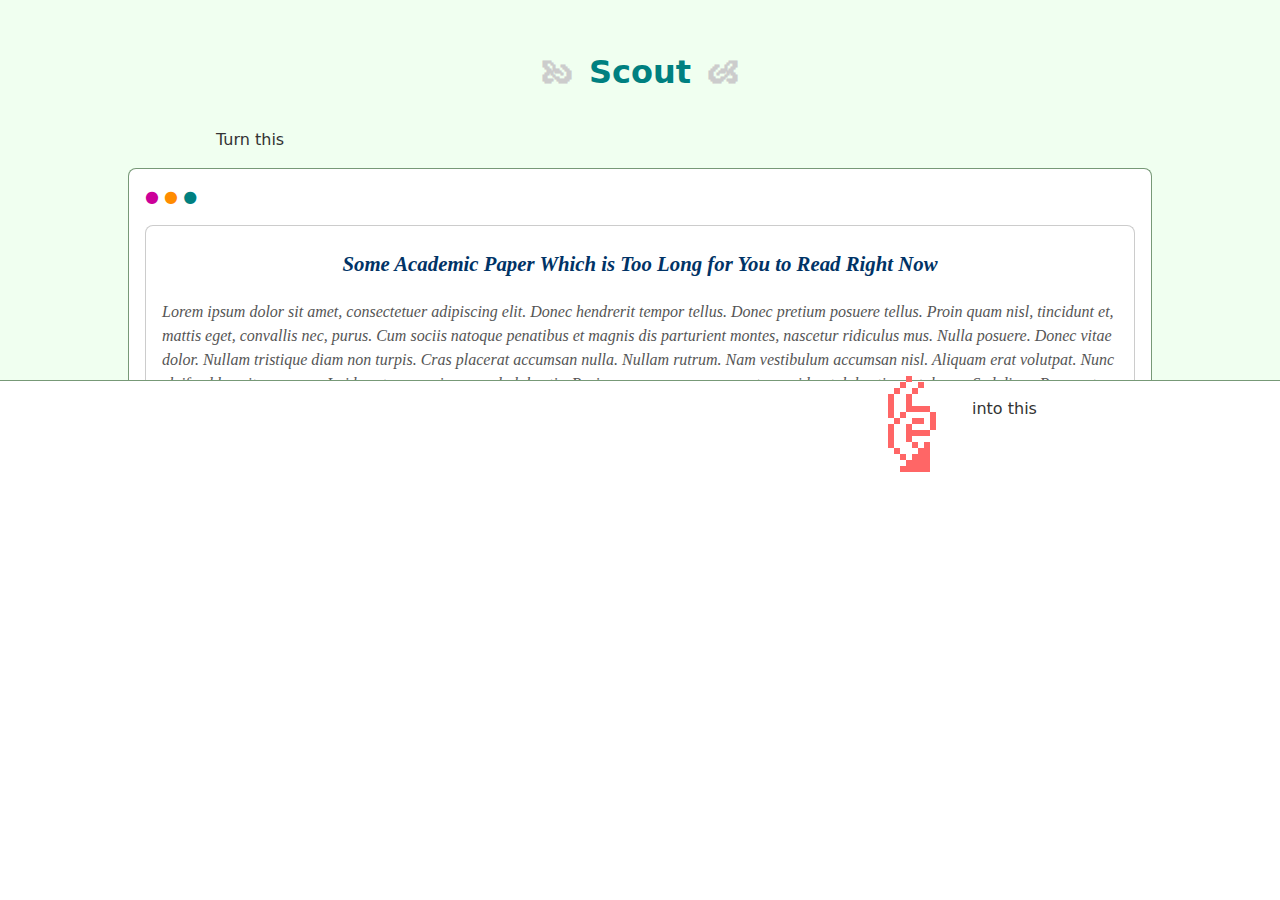
<file: index.html>
<!DOCTYPE html>
<html lang="en-gb">
  <head>
    <meta charset="UTF-8">
    <meta name="viewport" content="width=device-width, initial-scale=1">
    <link rel="canonical" href="//scout.ac/" />
    <link rel="stylesheet" href="assets/css/flexbox.min.css" />
    <link rel="stylesheet" href="assets/css/style.min.css" />
    <meta property="og:url" content="https://scout.ac/" />
    <meta property="og:site_name" content="Scout" />
    <title>Scout</title>
  </head>
  <body id="front-page">
    <div class="row hero">
      <div class="col-xs-12">
        <h1><span class="fleurons">&#128612;</span>Scout<span class="fleurons">&#128614;</span></h1>
        <div class="row">
          <div class="col-xs-2"></div>
          <div class="col-xs-1">
            <div id="turn-this">Turn&nbsp;this</div>
          </div>
        </div><!-- row -->
        <div id="screenshot">
          <div id="buttons">
            <span class="button one">&#9679;</span>
            <span class="button two">&#9679;</span>
            <span class="button three">&#9679;</span>
          </div><!-- buttons -->
          <div id="fake-pdf">
            <div class="title" data-nosnippet>
              Some Academic Paper Which is Too Long for You to Read Right Now
            </div>
            <div class="lorem" data-nosnippet>
              Lorem ipsum dolor sit amet, consectetuer adipiscing elit. Donec hendrerit tempor tellus. Donec pretium posuere tellus. Proin quam nisl, tincidunt et, mattis eget, convallis nec, purus. Cum sociis natoque penatibus et magnis dis parturient montes, nascetur ridiculus mus. Nulla posuere. Donec vitae dolor. Nullam tristique diam non turpis. Cras placerat accumsan nulla. Nullam rutrum. Nam vestibulum accumsan nisl. Aliquam erat volutpat. Nunc eleifend leo vitae magna. In id erat non orci commodo lobortis. Proin neque massa, cursus ut, gravida ut, lobortis eget, lacus. Sed diam. Praesent fermentum tempor tellus. Nullam tempus. Mauris ac felis vel velit tristique imperdiet. Donec at pede. Etiam vel neque nec dui dignissim bibendum. Vivamus id enim. Phasellus neque orci, porta a, aliquet quis, semper a, massa. Phasellus purus. Pellentesque tristique imperdiet tortor. Nam euismod tellus id erat. Pellentesque dapibus suscipit ligula. Donec posuere augue in quam. Etiam vel tortor sodales tellus ultricies commodo. Suspendisse potenti. Aenean in sem ac leo mollis blandit. Donec neque quam, dignissim in, mollis nec, sagittis eu, wisi. Phasellus lacus. Etiam laoreet quam sed arcu. Phasellus at dui in ligula mollis ultricies. Integer placerat tristique nisl. Praesent augue. Fusce commodo. Vestibulum convallis, lorem a tempus semper, dui dui euismod elit, vitae placerat urna tortor vitae lacus. Nullam libero mauris, consequat quis, varius et, dictum id, arcu. Mauris mollis tincidunt felis. Aliquam feugiat tellus ut neque. Nulla facilisis, risus a rhoncus fermentum, tellus tellus lacinia purus, et dictum nunc justo sit amet elit. Nullam eu ante vel est convallis dignissim. Fusce suscipit, wisi nec facilisis facilisis, est dui fermentum leo, quis tempor ligula erat quis odio. Nunc porta vulputate tellus. Nunc rutrum turpis sed pede. Sed bibendum. Aliquam posuere. Nunc aliquet, augue nec adipiscing interdum, lacus tellus malesuada massa, quis varius mi purus non odio. Pellentesque condimentum, magna ut suscipit hendrerit, ipsum augue ornare nulla, non luctus diam neque sit amet urna. Curabitur vulputate vestibulum lorem. Fusce sagittis, libero non molestie mollis, magna orci ultrices dolor, at vulputate neque nulla lacinia eros. Sed id ligula quis est convallis tempor. Curabitur lacinia pulvinar nibh. Nam a sapien.
            </div>
          </div>
        </div><!-- screenshot -->
      </div><!-- col -->
    </div><!-- row -->

    <div class="row" style="height: 1em"></div>

    <div class="row">
      <div class="col-xs-8"></div>
      <div class="col-xs-1"><div class="arrow into-this">&#121239;</div></div>
      <div class="col-xs-2">
        <div id="into-this">into this</div>
      </div>
    </div><!-- row -->
  </body>
</html>
</file>
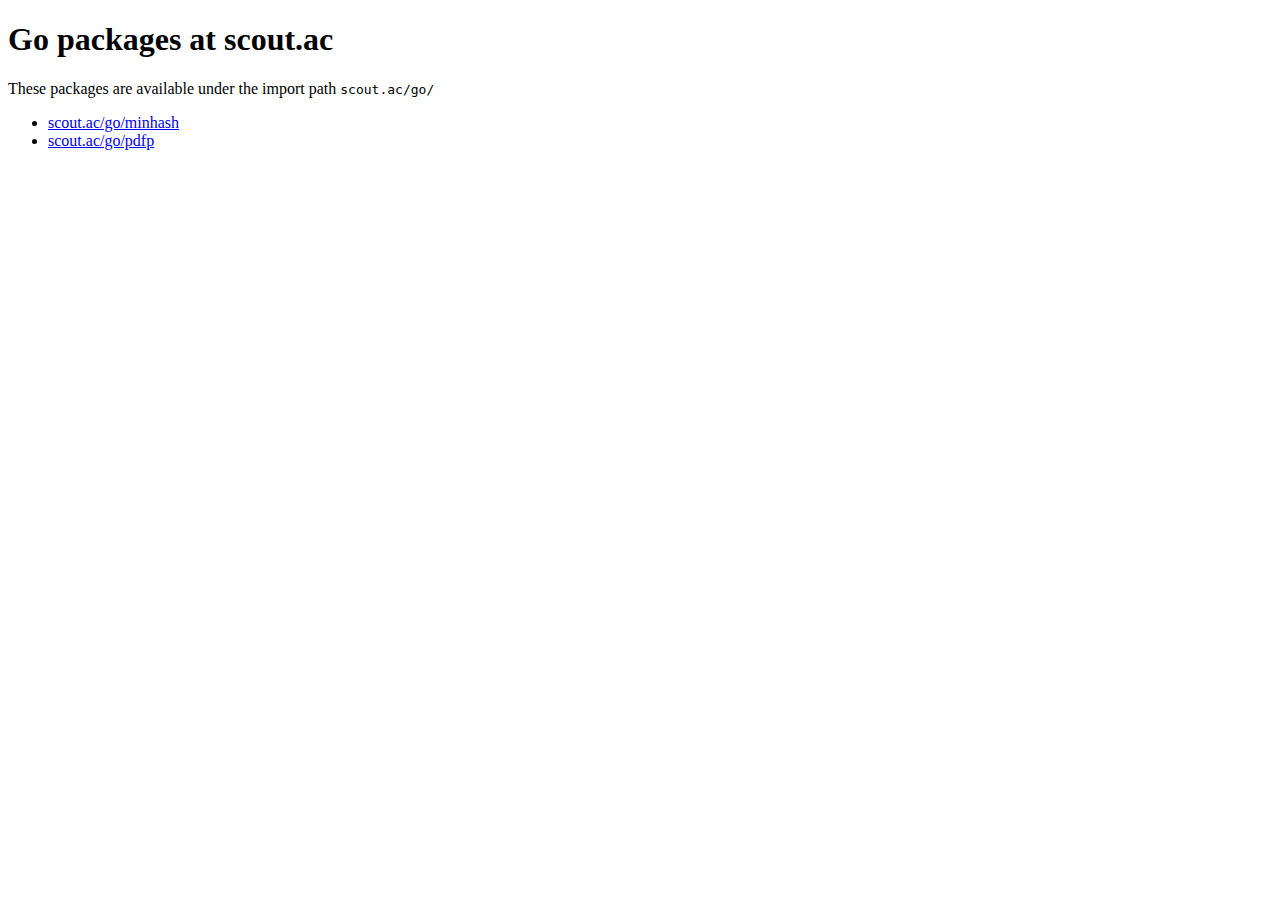
<file: go/index.html>
<!DOCTYPE html>
<html>
  <head>
    <meta charset="utf-8">
    <title>Go packages at scout.ac</title>
  </head>
  <body>
	<header>
	  <h1>Go packages at scout.ac</h1>
	</header>
	<main>
    <p>These packages are available under the import path <code>scout.ac/go/</code></p>
    <ul>
      <li><a href="/go/minhash">scout.ac/go/minhash</a></li>
      <li><a href="/go/pdfp">scout.ac/go/pdfp</a></li>
    </ul>
  </main>
  </body>
</html>
</file>
<file: assets/css/flexbox.min.css>
.container,.container-fluid{margin-right:auto;margin-left:auto}.container-fluid{padding-right:2rem;padding-left:2rem}.row{box-sizing:border-box;display:-webkit-box;display:-ms-flexbox;display:flex;-webkit-box-flex:0;-ms-flex:0 1 auto;flex:0 1 auto;-webkit-box-orient:horizontal;-webkit-box-direction:normal;-ms-flex-direction:row;flex-direction:row;-ms-flex-wrap:wrap;flex-wrap:wrap;margin-right:-.5rem;margin-left:-.5rem}.row.reverse{-webkit-box-orient:horizontal;-webkit-box-direction:reverse;-ms-flex-direction:row-reverse;flex-direction:row-reverse}.col.reverse{-webkit-box-orient:vertical;-webkit-box-direction:reverse;-ms-flex-direction:column-reverse;flex-direction:column-reverse}.col-xs,.col-xs-1,.col-xs-10,.col-xs-11,.col-xs-12,.col-xs-2,.col-xs-3,.col-xs-4,.col-xs-5,.col-xs-6,.col-xs-7,.col-xs-8,.col-xs-9,.col-xs-offset-0,.col-xs-offset-1,.col-xs-offset-10,.col-xs-offset-11,.col-xs-offset-12,.col-xs-offset-2,.col-xs-offset-3,.col-xs-offset-4,.col-xs-offset-5,.col-xs-offset-6,.col-xs-offset-7,.col-xs-offset-8,.col-xs-offset-9{box-sizing:border-box;-webkit-box-flex:0;-ms-flex:0 0 auto;flex:0 0 auto;padding-right:.5rem;padding-left:.5rem}.col-xs{-webkit-box-flex:1;-ms-flex-positive:1;flex-grow:1;-ms-flex-preferred-size:0;flex-basis:0;max-width:100%}.col-xs-1{-ms-flex-preferred-size:8.333%;flex-basis:8.333%;max-width:8.333%}.col-xs-2{-ms-flex-preferred-size:16.667%;flex-basis:16.667%;max-width:16.667%}.col-xs-3{-ms-flex-preferred-size:25%;flex-basis:25%;max-width:25%}.col-xs-4{-ms-flex-preferred-size:33.333%;flex-basis:33.333%;max-width:33.333%}.col-xs-5{-ms-flex-preferred-size:41.667%;flex-basis:41.667%;max-width:41.667%}.col-xs-6{-ms-flex-preferred-size:50%;flex-basis:50%;max-width:50%}.col-xs-7{-ms-flex-preferred-size:58.333%;flex-basis:58.333%;max-width:58.333%}.col-xs-8{-ms-flex-preferred-size:66.667%;flex-basis:66.667%;max-width:66.667%}.col-xs-9{-ms-flex-preferred-size:75%;flex-basis:75%;max-width:75%}.col-xs-10{-ms-flex-preferred-size:83.333%;flex-basis:83.333%;max-width:83.333%}.col-xs-11{-ms-flex-preferred-size:91.667%;flex-basis:91.667%;max-width:91.667%}.col-xs-12{-ms-flex-preferred-size:100%;flex-basis:100%;max-width:100%}.col-xs-offset-0{margin-left:0}.col-xs-offset-1{margin-left:8.333%}.col-xs-offset-2{margin-left:16.667%}.col-xs-offset-3{margin-left:25%}.col-xs-offset-4{margin-left:33.333%}.col-xs-offset-5{margin-left:41.667%}.col-xs-offset-6{margin-left:50%}.col-xs-offset-7{margin-left:58.333%}.col-xs-offset-8{margin-left:66.667%}.col-xs-offset-9{margin-left:75%}.col-xs-offset-10{margin-left:83.333%}.col-xs-offset-11{margin-left:91.667%}.start-xs{-webkit-box-pack:start;-ms-flex-pack:start;justify-content:flex-start;text-align:start}.center-xs{-webkit-box-pack:center;-ms-flex-pack:center;justify-content:center;text-align:center}.end-xs{-webkit-box-pack:end;-ms-flex-pack:end;justify-content:flex-end;text-align:end}.top-xs{-webkit-box-align:start;-ms-flex-align:start;align-items:flex-start}.middle-xs{-webkit-box-align:center;-ms-flex-align:center;align-items:center}.bottom-xs{-webkit-box-align:end;-ms-flex-align:end;align-items:flex-end}.around-xs{-ms-flex-pack:distribute;justify-content:space-around}.between-xs{-webkit-box-pack:justify;-ms-flex-pack:justify;justify-content:space-between}.first-xs{-webkit-box-ordinal-group:0;-ms-flex-order:-1;order:-1}.last-xs{-webkit-box-ordinal-group:2;-ms-flex-order:1;order:1}@media only screen and (min-width:48em){.container{width:49rem}.col-sm,.col-sm-1,.col-sm-10,.col-sm-11,.col-sm-12,.col-sm-2,.col-sm-3,.col-sm-4,.col-sm-5,.col-sm-6,.col-sm-7,.col-sm-8,.col-sm-9,.col-sm-offset-0,.col-sm-offset-1,.col-sm-offset-10,.col-sm-offset-11,.col-sm-offset-12,.col-sm-offset-2,.col-sm-offset-3,.col-sm-offset-4,.col-sm-offset-5,.col-sm-offset-6,.col-sm-offset-7,.col-sm-offset-8,.col-sm-offset-9{box-sizing:border-box;-webkit-box-flex:0;-ms-flex:0 0 auto;flex:0 0 auto;padding-right:.5rem;padding-left:.5rem}.col-sm{-webkit-box-flex:1;-ms-flex-positive:1;flex-grow:1;-ms-flex-preferred-size:0;flex-basis:0;max-width:100%}.col-sm-1{-ms-flex-preferred-size:8.333%;flex-basis:8.333%;max-width:8.333%}.col-sm-2{-ms-flex-preferred-size:16.667%;flex-basis:16.667%;max-width:16.667%}.col-sm-3{-ms-flex-preferred-size:25%;flex-basis:25%;max-width:25%}.col-sm-4{-ms-flex-preferred-size:33.333%;flex-basis:33.333%;max-width:33.333%}.col-sm-5{-ms-flex-preferred-size:41.667%;flex-basis:41.667%;max-width:41.667%}.col-sm-6{-ms-flex-preferred-size:50%;flex-basis:50%;max-width:50%}.col-sm-7{-ms-flex-preferred-size:58.333%;flex-basis:58.333%;max-width:58.333%}.col-sm-8{-ms-flex-preferred-size:66.667%;flex-basis:66.667%;max-width:66.667%}.col-sm-9{-ms-flex-preferred-size:75%;flex-basis:75%;max-width:75%}.col-sm-10{-ms-flex-preferred-size:83.333%;flex-basis:83.333%;max-width:83.333%}.col-sm-11{-ms-flex-preferred-size:91.667%;flex-basis:91.667%;max-width:91.667%}.col-sm-12{-ms-flex-preferred-size:100%;flex-basis:100%;max-width:100%}.col-sm-offset-0{margin-left:0}.col-sm-offset-1{margin-left:8.333%}.col-sm-offset-2{margin-left:16.667%}.col-sm-offset-3{margin-left:25%}.col-sm-offset-4{margin-left:33.333%}.col-sm-offset-5{margin-left:41.667%}.col-sm-offset-6{margin-left:50%}.col-sm-offset-7{margin-left:58.333%}.col-sm-offset-8{margin-left:66.667%}.col-sm-offset-9{margin-left:75%}.col-sm-offset-10{margin-left:83.333%}.col-sm-offset-11{margin-left:91.667%}.start-sm{-webkit-box-pack:start;-ms-flex-pack:start;justify-content:flex-start;text-align:start}.center-sm{-webkit-box-pack:center;-ms-flex-pack:center;justify-content:center;text-align:center}.end-sm{-webkit-box-pack:end;-ms-flex-pack:end;justify-content:flex-end;text-align:end}.top-sm{-webkit-box-align:start;-ms-flex-align:start;align-items:flex-start}.middle-sm{-webkit-box-align:center;-ms-flex-align:center;align-items:center}.bottom-sm{-webkit-box-align:end;-ms-flex-align:end;align-items:flex-end}.around-sm{-ms-flex-pack:distribute;justify-content:space-around}.between-sm{-webkit-box-pack:justify;-ms-flex-pack:justify;justify-content:space-between}.first-sm{-webkit-box-ordinal-group:0;-ms-flex-order:-1;order:-1}.last-sm{-webkit-box-ordinal-group:2;-ms-flex-order:1;order:1}}@media only screen and (min-width:64em){.container{width:65rem}.col-md,.col-md-1,.col-md-10,.col-md-11,.col-md-12,.col-md-2,.col-md-3,.col-md-4,.col-md-5,.col-md-6,.col-md-7,.col-md-8,.col-md-9,.col-md-offset-0,.col-md-offset-1,.col-md-offset-10,.col-md-offset-11,.col-md-offset-12,.col-md-offset-2,.col-md-offset-3,.col-md-offset-4,.col-md-offset-5,.col-md-offset-6,.col-md-offset-7,.col-md-offset-8,.col-md-offset-9{box-sizing:border-box;-webkit-box-flex:0;-ms-flex:0 0 auto;flex:0 0 auto;padding-right:.5rem;padding-left:.5rem}.col-md{-webkit-box-flex:1;-ms-flex-positive:1;flex-grow:1;-ms-flex-preferred-size:0;flex-basis:0;max-width:100%}.col-md-1{-ms-flex-preferred-size:8.333%;flex-basis:8.333%;max-width:8.333%}.col-md-2{-ms-flex-preferred-size:16.667%;flex-basis:16.667%;max-width:16.667%}.col-md-3{-ms-flex-preferred-size:25%;flex-basis:25%;max-width:25%}.col-md-4{-ms-flex-preferred-size:33.333%;flex-basis:33.333%;max-width:33.333%}.col-md-5{-ms-flex-preferred-size:41.667%;flex-basis:41.667%;max-width:41.667%}.col-md-6{-ms-flex-preferred-size:50%;flex-basis:50%;max-width:50%}.col-md-7{-ms-flex-preferred-size:58.333%;flex-basis:58.333%;max-width:58.333%}.col-md-8{-ms-flex-preferred-size:66.667%;flex-basis:66.667%;max-width:66.667%}.col-md-9{-ms-flex-preferred-size:75%;flex-basis:75%;max-width:75%}.col-md-10{-ms-flex-preferred-size:83.333%;flex-basis:83.333%;max-width:83.333%}.col-md-11{-ms-flex-preferred-size:91.667%;flex-basis:91.667%;max-width:91.667%}.col-md-12{-ms-flex-preferred-size:100%;flex-basis:100%;max-width:100%}.col-md-offset-0{margin-left:0}.col-md-offset-1{margin-left:8.333%}.col-md-offset-2{margin-left:16.667%}.col-md-offset-3{margin-left:25%}.col-md-offset-4{margin-left:33.333%}.col-md-offset-5{margin-left:41.667%}.col-md-offset-6{margin-left:50%}.col-md-offset-7{margin-left:58.333%}.col-md-offset-8{margin-left:66.667%}.col-md-offset-9{margin-left:75%}.col-md-offset-10{margin-left:83.333%}.col-md-offset-11{margin-left:91.667%}.start-md{-webkit-box-pack:start;-ms-flex-pack:start;justify-content:flex-start;text-align:start}.center-md{-webkit-box-pack:center;-ms-flex-pack:center;justify-content:center;text-align:center}.end-md{-webkit-box-pack:end;-ms-flex-pack:end;justify-content:flex-end;text-align:end}.top-md{-webkit-box-align:start;-ms-flex-align:start;align-items:flex-start}.middle-md{-webkit-box-align:center;-ms-flex-align:center;align-items:center}.bottom-md{-webkit-box-align:end;-ms-flex-align:end;align-items:flex-end}.around-md{-ms-flex-pack:distribute;justify-content:space-around}.between-md{-webkit-box-pack:justify;-ms-flex-pack:justify;justify-content:space-between}.first-md{-webkit-box-ordinal-group:0;-ms-flex-order:-1;order:-1}.last-md{-webkit-box-ordinal-group:2;-ms-flex-order:1;order:1}}@media only screen and (min-width:75em){.container{width:76rem}.col-lg,.col-lg-1,.col-lg-10,.col-lg-11,.col-lg-12,.col-lg-2,.col-lg-3,.col-lg-4,.col-lg-5,.col-lg-6,.col-lg-7,.col-lg-8,.col-lg-9,.col-lg-offset-0,.col-lg-offset-1,.col-lg-offset-10,.col-lg-offset-11,.col-lg-offset-12,.col-lg-offset-2,.col-lg-offset-3,.col-lg-offset-4,.col-lg-offset-5,.col-lg-offset-6,.col-lg-offset-7,.col-lg-offset-8,.col-lg-offset-9{box-sizing:border-box;-webkit-box-flex:0;-ms-flex:0 0 auto;flex:0 0 auto;padding-right:.5rem;padding-left:.5rem}.col-lg{-webkit-box-flex:1;-ms-flex-positive:1;flex-grow:1;-ms-flex-preferred-size:0;flex-basis:0;max-width:100%}.col-lg-1{-ms-flex-preferred-size:8.333%;flex-basis:8.333%;max-width:8.333%}.col-lg-2{-ms-flex-preferred-size:16.667%;flex-basis:16.667%;max-width:16.667%}.col-lg-3{-ms-flex-preferred-size:25%;flex-basis:25%;max-width:25%}.col-lg-4{-ms-flex-preferred-size:33.333%;flex-basis:33.333%;max-width:33.333%}.col-lg-5{-ms-flex-preferred-size:41.667%;flex-basis:41.667%;max-width:41.667%}.col-lg-6{-ms-flex-preferred-size:50%;flex-basis:50%;max-width:50%}.col-lg-7{-ms-flex-preferred-size:58.333%;flex-basis:58.333%;max-width:58.333%}.col-lg-8{-ms-flex-preferred-size:66.667%;flex-basis:66.667%;max-width:66.667%}.col-lg-9{-ms-flex-preferred-size:75%;flex-basis:75%;max-width:75%}.col-lg-10{-ms-flex-preferred-size:83.333%;flex-basis:83.333%;max-width:83.333%}.col-lg-11{-ms-flex-preferred-size:91.667%;flex-basis:91.667%;max-width:91.667%}.col-lg-12{-ms-flex-preferred-size:100%;flex-basis:100%;max-width:100%}.col-lg-offset-0{margin-left:0}.col-lg-offset-1{margin-left:8.333%}.col-lg-offset-2{margin-left:16.667%}.col-lg-offset-3{margin-left:25%}.col-lg-offset-4{margin-left:33.333%}.col-lg-offset-5{margin-left:41.667%}.col-lg-offset-6{margin-left:50%}.col-lg-offset-7{margin-left:58.333%}.col-lg-offset-8{margin-left:66.667%}.col-lg-offset-9{margin-left:75%}.col-lg-offset-10{margin-left:83.333%}.col-lg-offset-11{margin-left:91.667%}.start-lg{-webkit-box-pack:start;-ms-flex-pack:start;justify-content:flex-start;text-align:start}.center-lg{-webkit-box-pack:center;-ms-flex-pack:center;justify-content:center;text-align:center}.end-lg{-webkit-box-pack:end;-ms-flex-pack:end;justify-content:flex-end;text-align:end}.top-lg{-webkit-box-align:start;-ms-flex-align:start;align-items:flex-start}.middle-lg{-webkit-box-align:center;-ms-flex-align:center;align-items:center}.bottom-lg{-webkit-box-align:end;-ms-flex-align:end;align-items:flex-end}.around-lg{-ms-flex-pack:distribute;justify-content:space-around}.between-lg{-webkit-box-pack:justify;-ms-flex-pack:justify;justify-content:space-between}.first-lg{-webkit-box-ordinal-group:0;-ms-flex-order:-1;order:-1}.last-lg{-webkit-box-ordinal-group:2;-ms-flex-order:1;order:1}}
</file>
<file: assets/css/style.min.css>
*,::after,::before{box-sizing:border-box}ol[class],ul[class]{padding:0}blockquote,body,dd,dl,figcaption,figure,h1,h2,h3,h4,li,ol[class],p,ul[class]{margin:0}body{min-height:100vh;scroll-behavior:smooth;text-rendering:optimizeSpeed;line-height:1.5;font-family:system-ui,-apple-system,BlinkMacSystemFont,"Segoe UI",Roboto,Oxygen-Sans,Ubuntu,Cantarell,Helvetica,Arial,sans-serif,"Apple Color Emoji","Segoe UI Emoji","Segoe UI Symbol";color:#333;font-size:16px}ol[class],ul[class]{list-style:none}a:not([class]){text-decoration-skip-ink:auto}img{max-width:100%;display:block}article>*+*{margin-top:1em}button,input,select,textarea{font:inherit}@media (prefers-reduced-motion:reduce){*{animation-duration:0s!important;animation-iteration-count:1!important;transition-duration:0s!important;scroll-behavior:auto!important}}h1{text-align:center}#front-page .row.hero{background:#f0fff0;border-bottom:1px solid #797}#front-page h1{color:teal;padding:1.5em 0 1em 0}#front-page #screenshot{color:#333;padding:1em 1em 0 1em;margin:0 auto;width:80%;border:1px solid #797;border-radius:0;border-top-left-radius:.5em;border-top-right-radius:.5em;border-bottom:none;background:#fff}#front-page #screenshot #buttons .button.one{color:#c09}#front-page #screenshot #buttons .button.two{color:#ff8c00}#front-page #screenshot #buttons .button.three{color:teal}#front-page #screenshot #fake-pdf{border:1px solid #ccc;border-radius:0;border-top-left-radius:.5em;border-top-right-radius:.5em;border-bottom:none;margin:1em auto 0 auto;padding:1em;overflow:hidden;text-overflow:ellipsis}#front-page #screenshot #fake-pdf .lorem,#front-page #screenshot #fake-pdf .title{font-family:Times,serif;font-style:italic}#front-page #screenshot #fake-pdf .title{color:#036;font-weight:700;font-size:1.3em;text-align:center;margin:.3em 0 1em 0}#front-page #screenshot #fake-pdf .lorem{color:#555;height:4em!important;max-height:4em!important}#front-page #turn-this{padding-bottom:1em}#front-page #into-this{position:relative;z-index:2}.arrow{display:inline-block;height:0;width:0;z-index:2}.arrow.into-this{display:block;position:relative;width:1em;height:2em;background:0 0;z-index:1;top:-1em;color:#f66;font-size:6em;overflow:clip;transform:scaleX(-1) scaleY(-1)}.fleurons{color:#ccc;padding:0 .5em}
</file>
